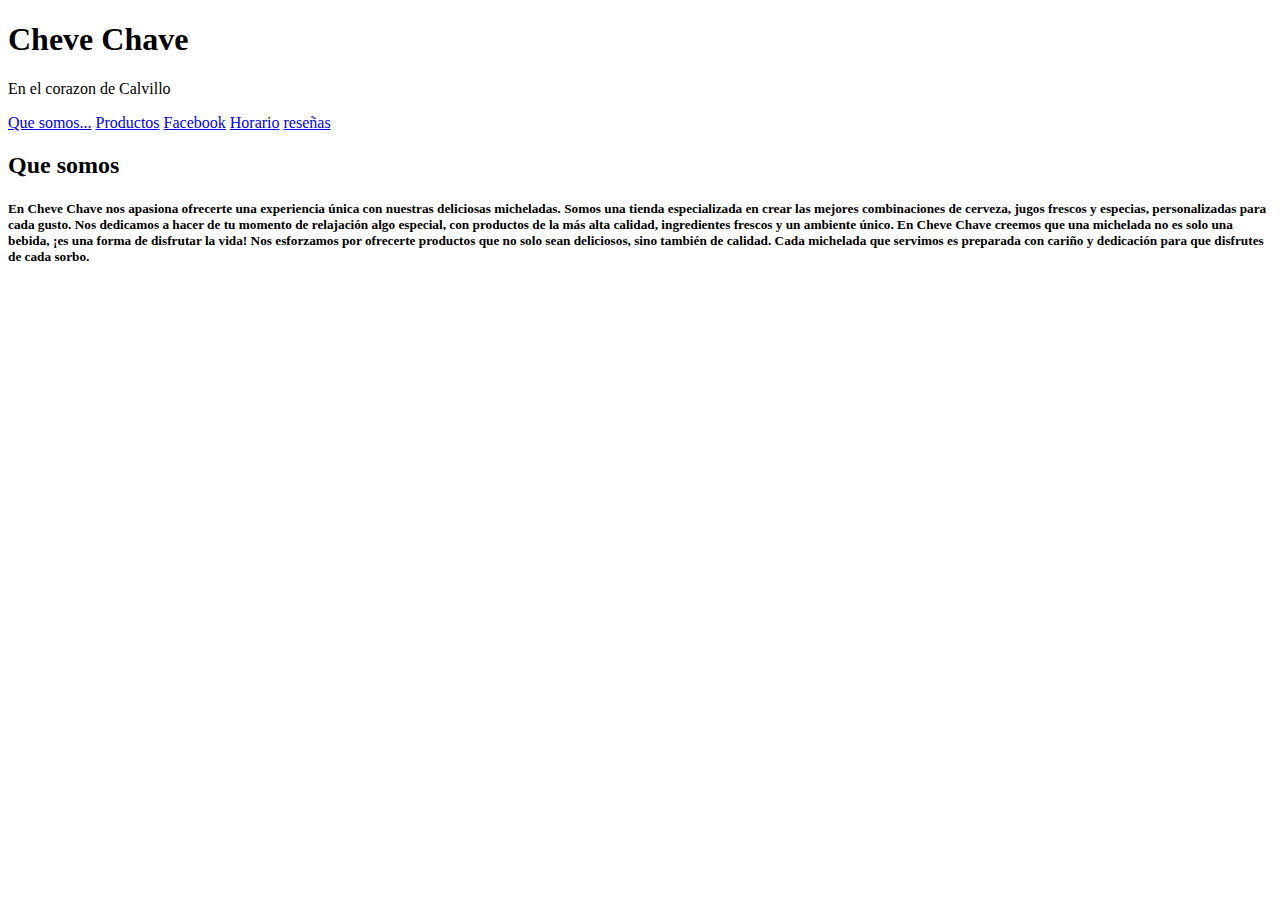
<file: index.html>
<!DOCTYPE html>
<html lang="es">
<head>
    <meta charset="UTF-8">
    <meta name="viewport" content="width=device-width, initial-scale=1.0">
    <meta name="description" content="Horario de atención de la Tienda de Micheladas.">
    <LINK REL="STYLESHEET"HREF="C:\Users\52495\Documents\Scratch Projects\proyecto final\CheveChave Proyecto final/index.css" />
    <title>Horario  - CheveChave</title>
   
</head>
<body>
  
    <header>
        <h1>Cheve Chave</h1>
        <p>En el corazon de Calvillo</p>
    </header>

    <div class="container">

            <div class="botones">
            <a href="index.html" class="boton">Que somos...</a>
            <a href="productos.html" class="boton"> Productos</a>
            <a href="https://www.facebook.com/profile.php/?id=100068775842202"class="boton">Facebook</a>
            <a href="horario.html" class="boton">Horario</a>
            <a href="resenas.html" class="boton">reseñas</a>
        </div>
    </div>

    <h2>Que somos</h2>
    
    <h5>En Cheve Chave nos apasiona ofrecerte una experiencia única con nuestras deliciosas micheladas. Somos una tienda especializada en crear las mejores combinaciones de cerveza, jugos frescos y especias, personalizadas para cada gusto. Nos dedicamos a hacer de tu momento de relajación algo especial, con productos de la más alta calidad, ingredientes frescos y un ambiente único.
    En Cheve Chave creemos que una michelada no es solo una bebida, ¡es una forma de disfrutar la vida! Nos esforzamos por ofrecerte productos que no solo sean deliciosos, sino también de calidad. Cada michelada que servimos es preparada con cariño y dedicación para que disfrutes de cada sorbo.</h5>
</file>
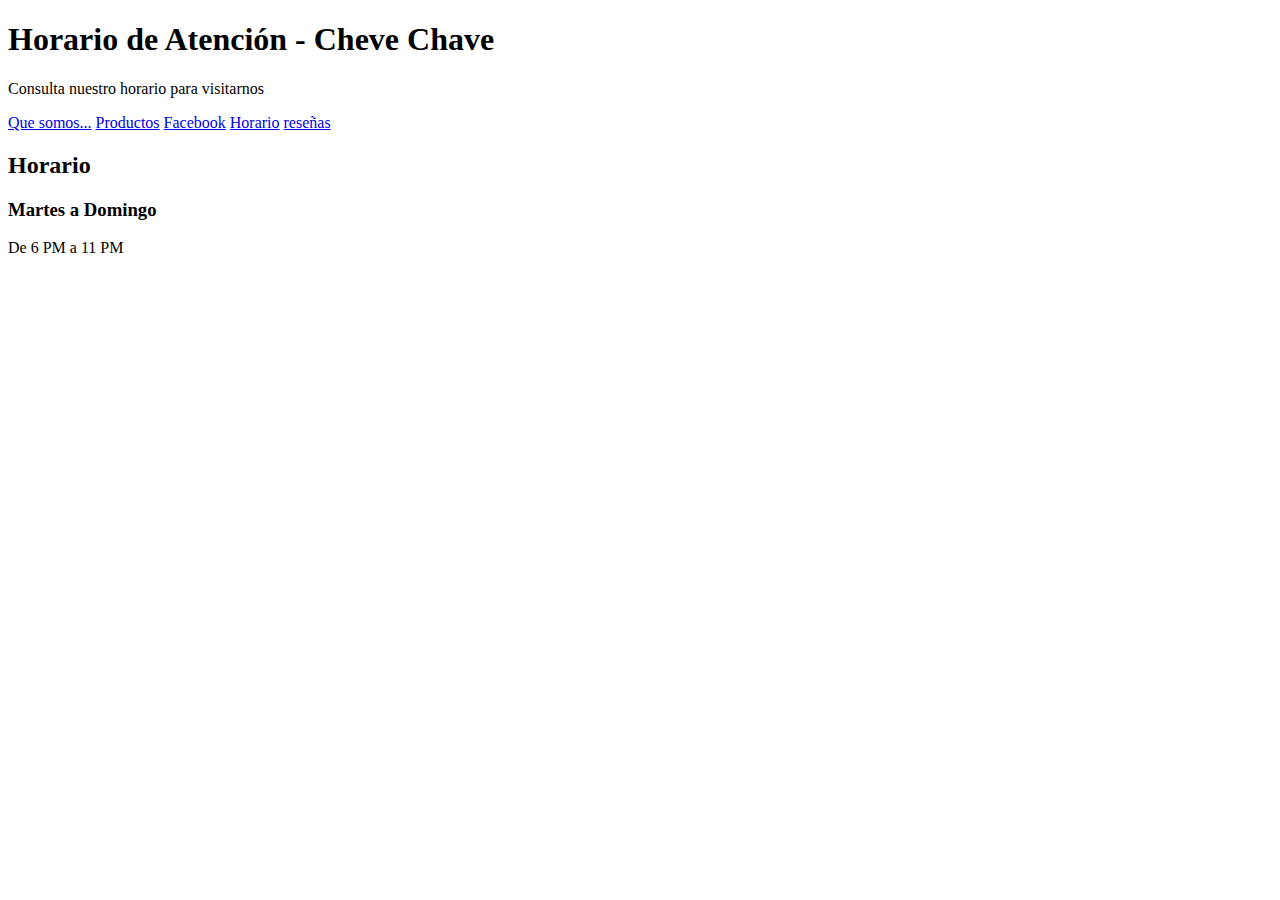
<file: horario.html>
<!DOCTYPE html>
<html lang="es">
<head>
    <meta charset="UTF-8">
    <meta name="viewport" content="width=device-width, initial-scale=1.0">
    <meta name="description" content="Horario de atención de la Tienda de Micheladas.">
    <LINK REL="STYLESHEET"HREF="C:\Users\52495\Documents\Scratch Projects\proyecto final\CheveChave Proyecto final/principal.css" />
    <title>Horario  - CheveChave</title>
   
</head>
<body>
  
    <header>
        <h1>Horario de Atención - Cheve Chave</h1>
        <p>Consulta nuestro horario para visitarnos</p>
    </header>

    <div class="container">

            <div class="botones">
            <a href="index.html" class="boton">Que somos...</a>
            <a href="productos.html" class="boton"> Productos</a>
            <a href="https://www.facebook.com/profile.php/?id=100068775842202"class="boton">Facebook</a>
            <a href="horario.html" class="boton">Horario</a>
            <a href="resenas.html" class="boton">reseñas</a>
        </div>
    </div>

    
    <div class="container">
        <h2>Horario</h2>

        <div class="horario">
           
            <div class="dia">
                <h3>Martes a Domingo</h3>
                <p>De 6 PM a 11 PM</p>
            </div>
</file>
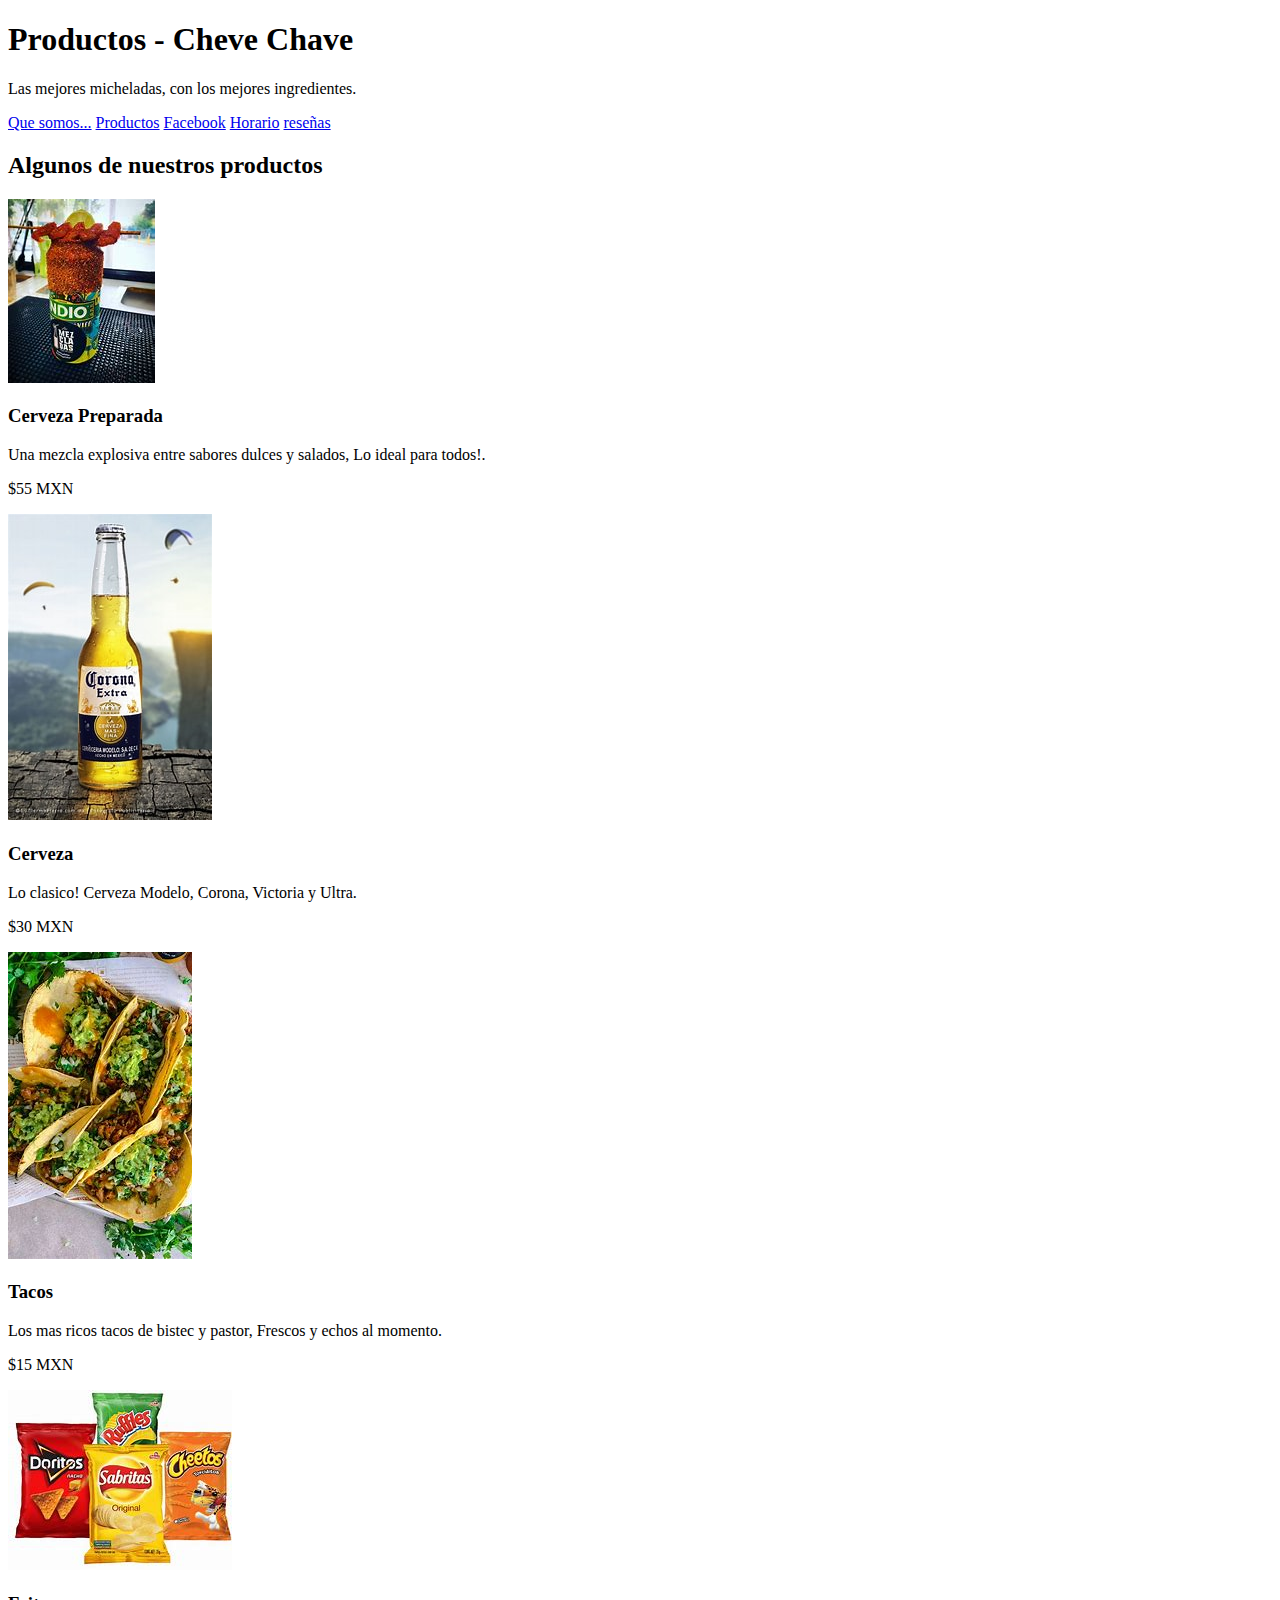
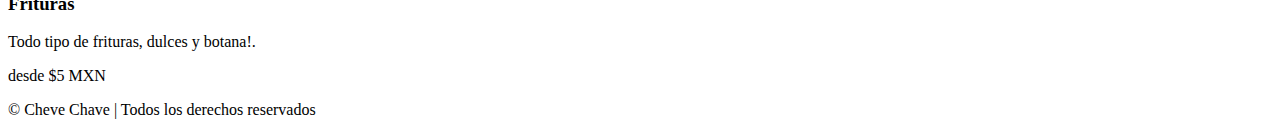
<file: productos.html>
<!DOCTYPE html>
<html lang="es">
<head>
    <meta charset="UTF-8">
    <meta name="viewport" content="width=device-width, initial-scale=1.0">
    <meta name="description" content="Variedad de micheladas disponibles en nuestra tienda.">
    <LINK REL="STYLESHEET"HREF="C:\Users\52495\Documents\Scratch Projects\proyecto final\CheveChave Proyecto final/principal.css" />
    <title>Productos - Cheve Chave</title>
    <style>
        
    </style>
</head>
<body>

    
    <header>
        <h1>Productos - Cheve Chave</h1>
        <p>Las mejores micheladas, con los mejores ingredientes.</p>
    </header>

<div class="container">

            <div class="botones">
            <a href="index.html" class="boton">Que somos...</a>
            <a href="productos.html" class="boton"> Productos</a>
            <a href="https://www.facebook.com/profile.php/?id=100068775842202"class="boton">Facebook</a>
            <a href="horario.html" class="boton">Horario</a>
            <a href="resenas.html" class="boton">reseñas</a>
        </div>
    </div>
    
    <div class="container">
        <h2>Algunos de nuestros productos</h2>
        <div class="productos">
            
            <div class="producto">
    
               
           
            <div class="producto">
                <img src="cervpreparada.PNG" alt="Cerveza Preparada">
                <h3>Cerveza Preparada</h3>
                <p>Una mezcla explosiva entre sabores dulces y salados, Lo ideal para todos!.</p>
                <p class="precio">$55 MXN</p>
            </div>

            
            <div class="producto">
                <img src="cerveza.PNG" alt="Cerveza">
                <h3>Cerveza</h3>
                <p>Lo clasico! Cerveza Modelo, Corona, Victoria y Ultra.</p>
                <p class="precio">$30 MXN</p>
            </div>

           
            <div class="producto">
                <img src="tacos.PNG" alt="Tacos">
                <h3>Tacos</h3>
                <p>Los mas ricos tacos de bistec y pastor, Frescos y echos al momento.</p>
                <p class="precio">$15 MXN</p>
            </div>

            
            <div class="producto">
                <img src="frituras.PNG" alt="frituras">
                <h3>Frituras</h3>
                <p>Todo tipo de frituras, dulces y botana!.</p>
                <p class="precio"> desde $5 MXN</p>
            </div>
        </div>
    </div>

    
    <footer>
        <p>&copy; Cheve Chave | Todos los derechos reservados</p>
    </footer>

</body>
</html>
</file>
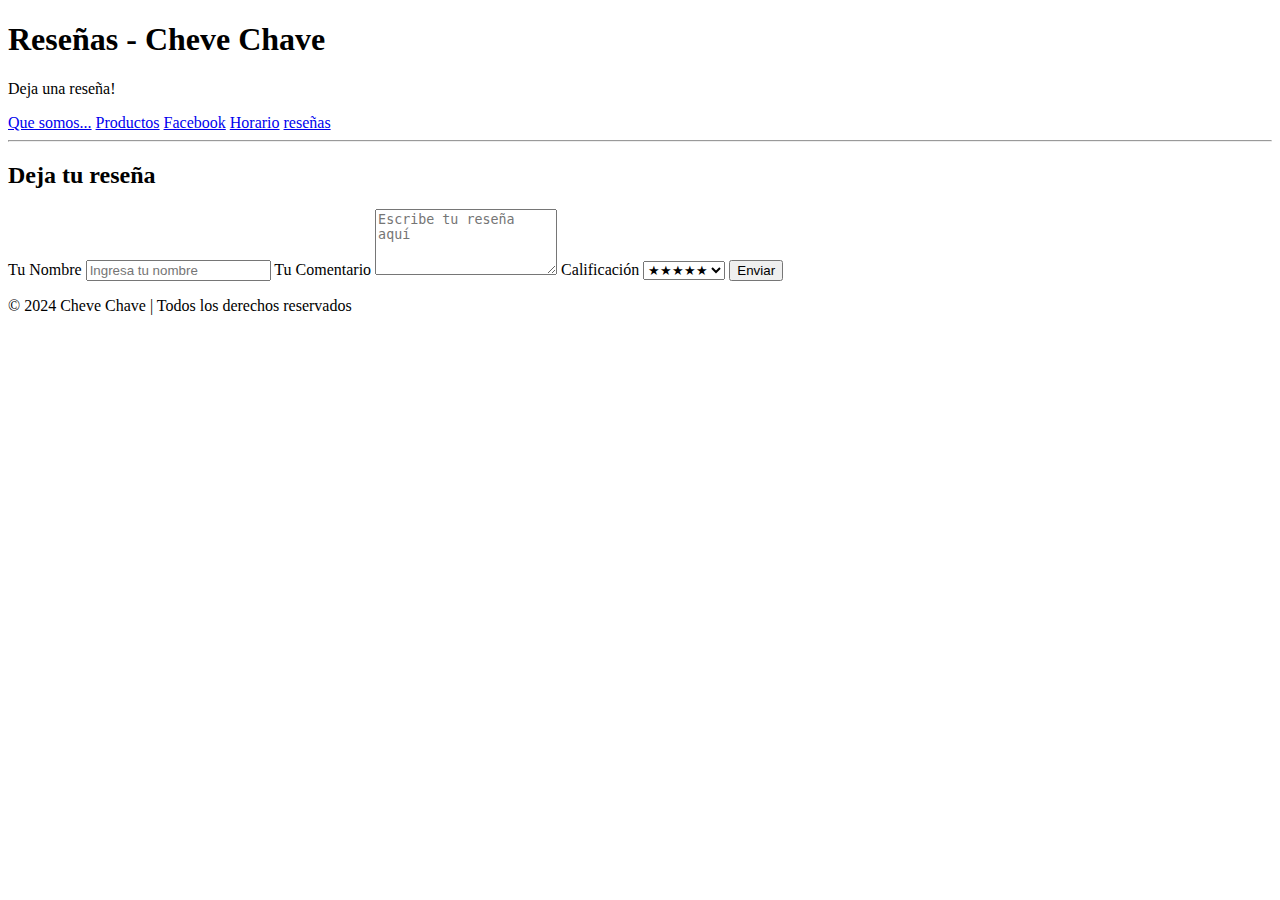
<file: resenas.html>
<!DOCTYPE html>
<html lang="es">
<head>
    <meta charset="UTF-8">
    <meta name="viewport" content="width=device-width, initial-scale=1.0">
    <meta name="description" content="Deja tu reseña y conoce lo que piensan otros clientes sobre nuestras micheladas.">
    <LINK REL="STYLESHEET"HREF="C:\Users\52495\Documents\Scratch Projects\proyecto final\CheveChave Proyecto final/principal.css" />
    <title>Reseñas - CheveChave</title>
    <style>
        
    </style>
</head>
<body>

    
    <header>
        <h1>Reseñas - Cheve Chave</h1>
        <p>Deja una reseña!</p>
    </header>

    <div class="container">

            <div class="botones">
            <a href="index.html" class="boton">Que somos...</a>
            <a href="productos.html" class="boton"> Productos</a>
            <a href="https://www.facebook.com/profile.php/?id=100068775842202"class="boton">Facebook</a>
            <a href="horario.html" class="boton">Horario</a>
            <a href="resenas.html" class="boton">reseñas</a>
        </div>
    </div>
    
        <hr>

       
        <h2>Deja tu reseña</h2>
        <form action="#" method="POST" class="formulario-reseña">
            <label for="nombre">Tu Nombre</label>
            <input type="text" id="nombre" name="nombre" placeholder="Ingresa tu nombre" >

            <label for="comentario">Tu Comentario</label>
            <textarea id="comentario" name="comentario" rows="4" placeholder="Escribe tu reseña aquí" ></textarea>

            <label for="calificacion">Calificación</label>
            <select id="calificacion" name="calificacion">
                <option value="5">★★★★★ </option>
                <option value="4">★★★★☆ </option>
                <option value="3">★★★☆☆ </option>
                <option value="2">★★☆☆☆ </option>
                <option value="1">★☆☆☆☆ </option>
            </select>

            <button type="submit">Enviar </button>
        </form>
   

   
    <footer>
        <p>&copy; 2024 Cheve Chave | Todos los derechos reservados</p>
    </footer>

</body>
</html>
</file>
